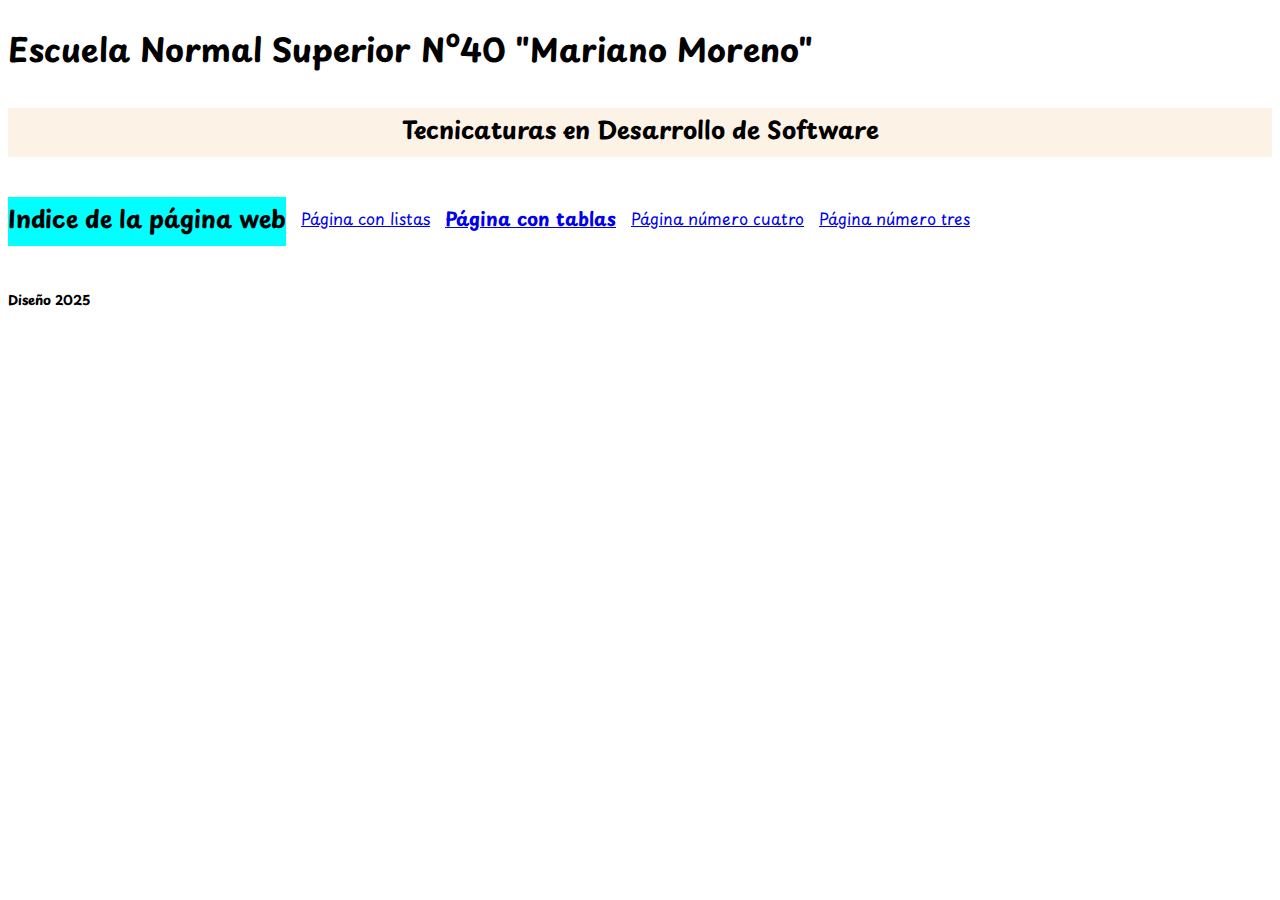
<file: index.html>
<!DOCTYPE html>
<html lang="es">
<head>
    <meta charset="UTF-8">
    <meta name="viewport" content="width=device-width, initial-scale=1.0">
<link rel="stylesheet" href="style.css">
<link rel="preconnect" href="https://fonts.googleapis.com">
<link rel="preconnect" href="https://fonts.gstatic.com" crossorigin>
<link href="https://fonts.googleapis.com/css2?family=Ancizar+Serif:ital,wght@0,300..900;1,300..900&family=Oswald:wght@200..700&family=Playpen+Sans+Deva:wght@100..800&display=swap" rel="stylesheet">

    <title>Ejercicio con enlace y estilo css</title>



</head>
<body>
    
    <header>

        <h1>Escuela Normal Superior Nº40 "Mariano Moreno"</h1>
        <h2 class="Tit_Tec">Tecnicaturas en Desarrollo de Software</h2>
    

    </header>

    <main>
        <section class="indice">

            <h2>Indice de la página web</h2>

            <a href="listas.html"> Página con listas </a>

            <h3> <a href="tablas.html"> Página con tablas</a> </h3>

            <p>  <a href="cuatro.html"> Página número cuatro  </a>  </p>

            <a href="tres.html">   Página número tres  </a>



        </section>

        <section>


            
        </section>

    </main>

    <footer>

        <h5>Diseño 2025</h5>

    </footer>



</body>
</html>
</file>
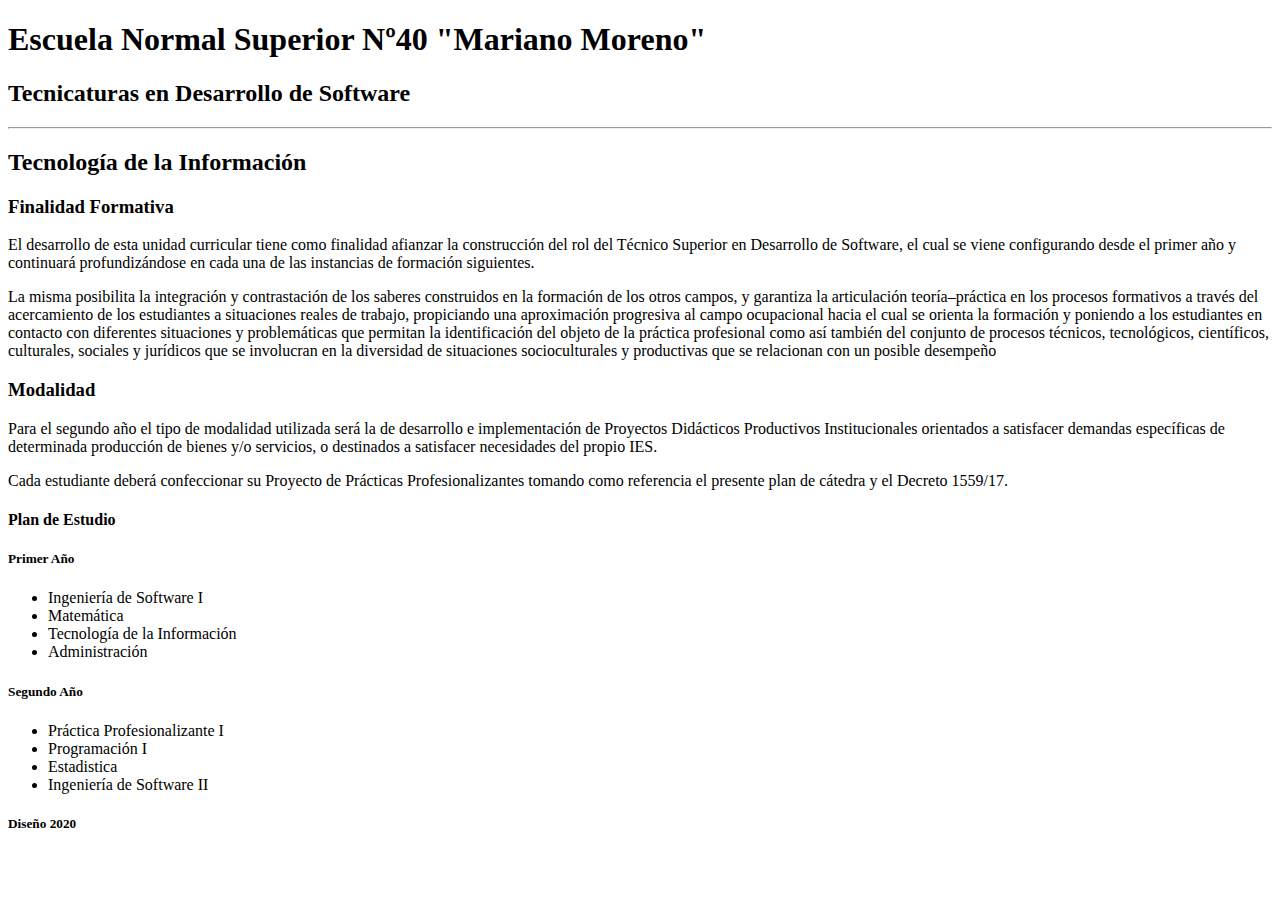
<file: cuatro.html>
<!-- DOCTYPE DEFINE QUE ESTA PÁGINA ESTA ESCRITA EN EL ESTANDAR HTML5 -->
<!DOCTYPE html>

<!-- LENGUAJE DE LA PÁGINA QUE ESTAMOS DESARROLLANDO, EN ESTE CASO ESPAÑOL  -->
<html lang="es">

<head>
    
    <meta charset="UTF-8">
 <link rel="stylesheet" href="style.css">

    <title>IT - Uno</title>


    
</head>

<body>
    
    <header>

        <h1>Escuela Normal Superior Nº40 "Mariano Moreno"</h1>
        <h2>Tecnicaturas en Desarrollo de Software</h2>
    

    </header>

    <hr>
    
    <main>

        <h2>Tecnología de la Información</h2>
        
        <section>
                  

            <h3>Finalidad Formativa</h3>
            <p>El desarrollo de esta unidad curricular tiene como finalidad afianzar la construcción del rol del Técnico Superior en Desarrollo de Software, el cual se viene configurando desde el primer año y continuará profundizándose en cada una de las instancias de formación siguientes.</p>

            <p> La misma posibilita la integración y contrastación de los saberes construidos en la formación de los otros campos, y garantiza la 
            articulación teoría–práctica en los procesos formativos a través del acercamiento de los estudiantes a situaciones reales de trabajo, 
            propiciando una aproximación progresiva al campo ocupacional hacia el cual se orienta la formación y poniendo a los estudiantes en contacto
             con diferentes situaciones y problemáticas que permitan la identificación del objeto de la práctica profesional como así 
             también del conjunto de procesos técnicos, tecnológicos, científicos, culturales, sociales y jurídicos que se involucran en la 
             diversidad de situaciones socioculturales y productivas que se relacionan con un posible desempeño</p> 
        
            

        </section>

        <section>

            <h3>Modalidad</h3>
            <p>Para el segundo año el tipo de modalidad utilizada será la de desarrollo e implementación de Proyectos Didácticos Productivos
              Institucionales orientados a satisfacer demandas específicas de determinada producción de bienes y/o servicios, o destinados 
              a satisfacer necesidades del propio IES.</p>

             <p>Cada estudiante deberá confeccionar su Proyecto de Prácticas Profesionalizantes tomando como referencia el presente plan de cátedra y el Decreto 1559/17.</p> 

        </section>


        
        <aside>
            <h4>Plan de Estudio</h4>
            <h5>Primer Año</h5>
            <ul>
                <li>Ingeniería de Software I</li>
                <li>Matemática</li>
                <li>Tecnología de la Información</li>
                <li>Administración</li>
            </ul>

            <h5>Segundo Año</h5>
            <ul>
                <li>Práctica Profesionalizante I</li>
                <li>Programación I</li>
                <li>Estadistica</li>
                <li>Ingeniería de Software II</li>
            </ul>

        
        </aside>

      

    </main>
    

   
    <footer>

        <h5>Diseño 2020</h5>

    </footer>


</body>
</html>
</file>
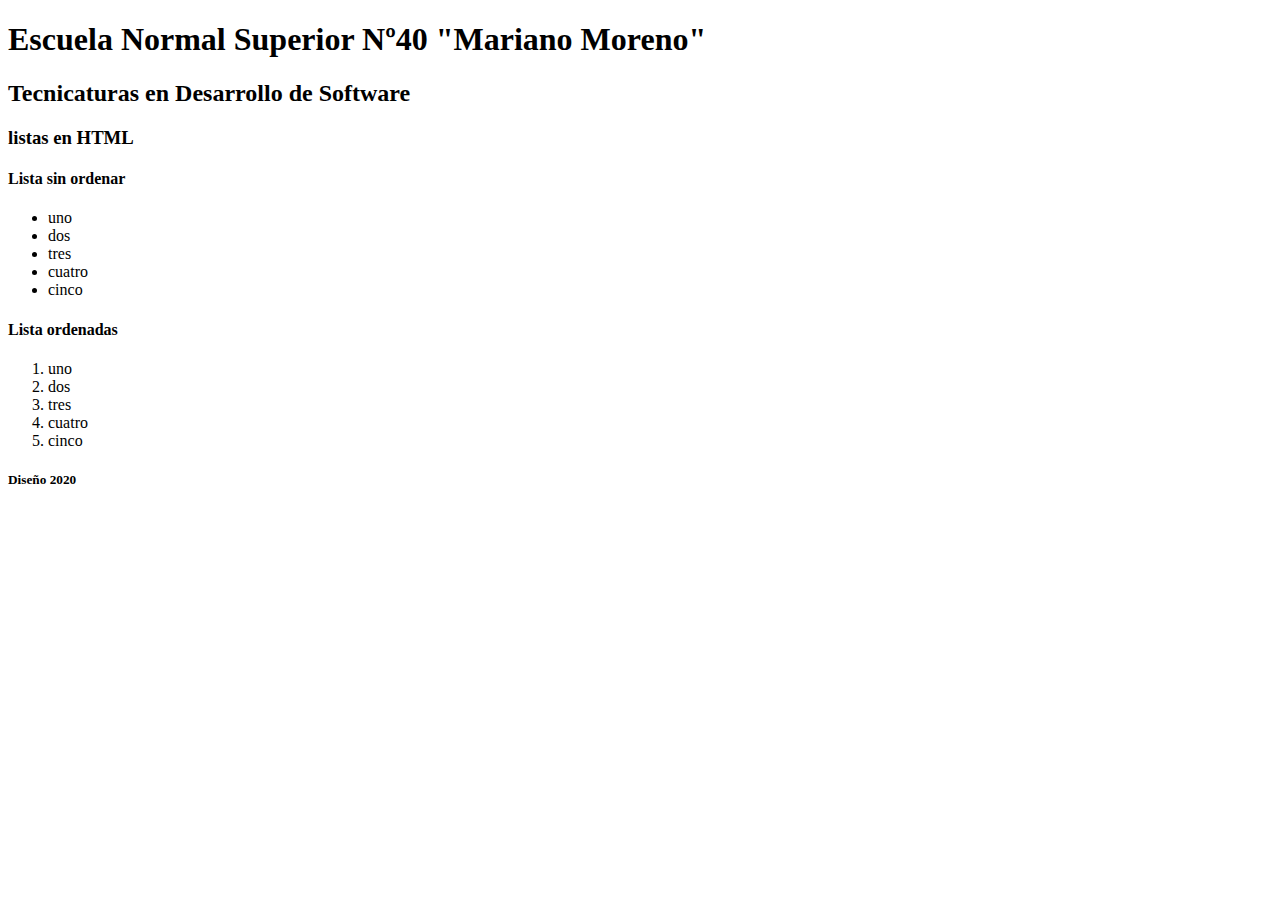
<file: listas.html>
<!DOCTYPE html>
<html lang="es">
<head>
    <meta charset="UTF-8">
    <meta name="viewport" content="width=device-width, initial-scale=1.0">
    <link rel="stylesheet" href="style.css">
    <title>Document</title>
</head>
<body>
    
    <header>

        <h1>Escuela Normal Superior Nº40 "Mariano Moreno"</h1>
        <h2>Tecnicaturas en Desarrollo de Software</h2>
    

    </header>

    <main>
        <section>

            <h3>listas en HTML</h3>

            <h4>Lista sin ordenar</h4>

            <ul>
                <li>uno</li>
                <li>dos</li>
                <li>tres</li>
                <li>cuatro</li>
                <li>cinco</li>
            </ul>

            <h4>Lista ordenadas</h4>

            <ol>
                <li>uno</li>
                <li>dos</li>
                <li>tres</li>
                <li>cuatro</li>
                <li>cinco</li>
            </ol>

          
           







        </section>

    </main>

    <footer>

        <h5>Diseño 2020</h5>

    </footer>



</body>
</html>
</file>
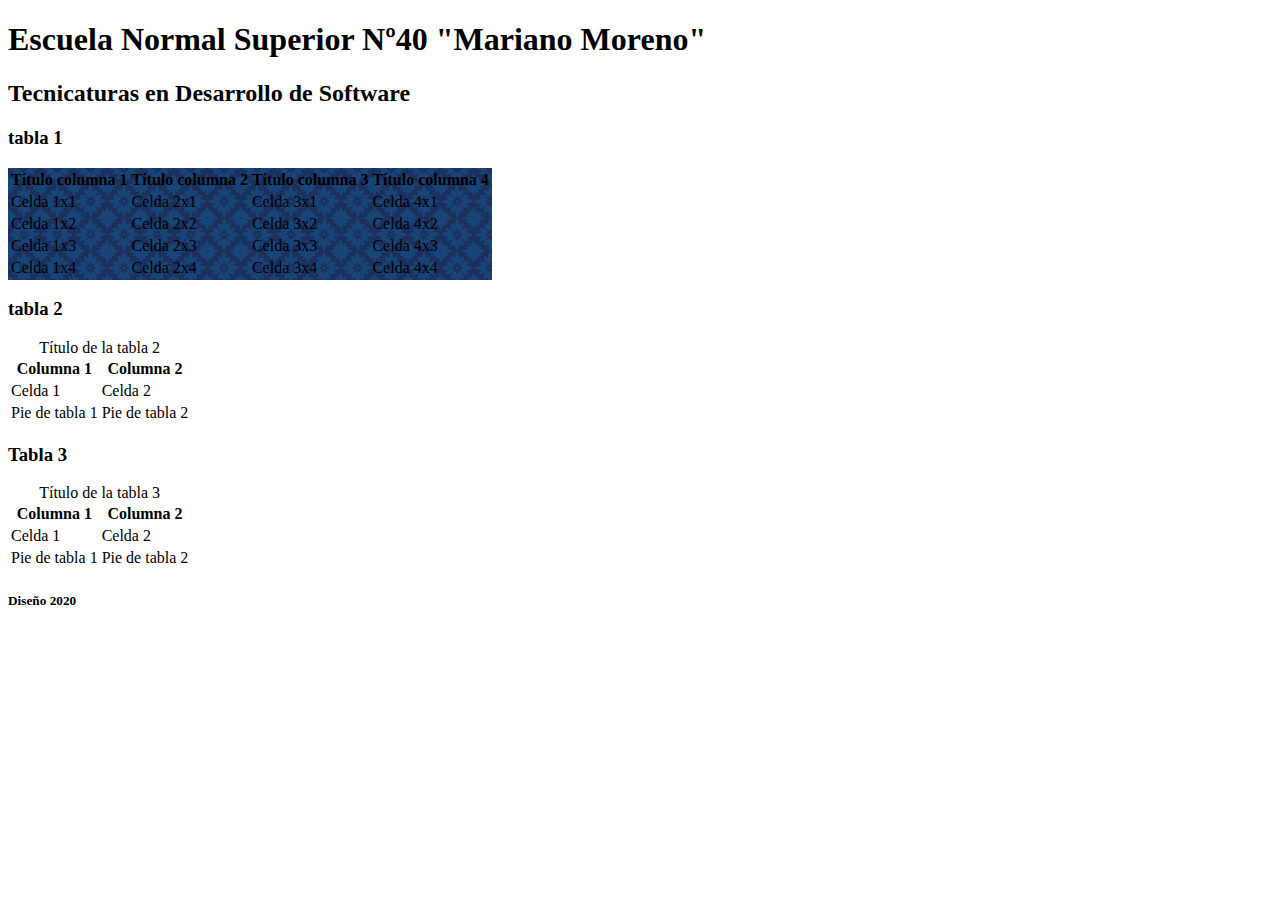
<file: tablas.html>
<!DOCTYPE html>
<html lang="es">
<head>
    <meta charset="UTF-8">
    <meta name="viewport" content="width=device-width, initial-scale=1.0">
    <link rel="stylesheet" href="style.css">
    <title>Tablas</title>


</head>
<body>

    <header >

        <h1>Escuela Normal Superior Nº40 "Mariano Moreno"</h1>
        <h2>Tecnicaturas en Desarrollo de Software</h2>
    

    </header>

    <main>
    
    <section>

    	 <!-- primera tabla -->
    
        <h3>tabla 1   </h3>

        <table class="tabla1">

            
            
            <!-- Cabecera -->
            <tr>
            <th>Título columna 1</th>   <!-- Celda de cabecera de la columna 1 -->
            <th>Título columna 2</th>   <!-- Celda de cabecera de la columna 2 -->
            <th>Título columna 3</th>   <!-- Celda de cabecera de la columna 3 -->
            <th>Título columna 4</th>   <!-- Celda de cabecera de la columna 4 -->
            </tr>
            <!-- Primera fila -->
            <tr>
            <td>Celda 1x1</td>    <!-- Primera celda de la primera fila -->
            <td>Celda 2x1</td>    <!-- Segunda celda de la primera fila -->
            <td>Celda 3x1</td>    <!-- Tercera celda de la primera fila -->
            <td>Celda 4x1</td>    <!-- Cuarta celda de la primera fila -->
            </tr>
            <!-- Segunda fila -->
            <tr>
            <td>Celda 1x2</td>    <!-- Primera celda de la segunda fila -->
            <td>Celda 2x2</td>    <!-- Segunda celda de la segunda fila -->
            <td>Celda 3x2</td>    <!-- Tercera celda de la segunda fila -->
            <td>Celda 4x2</td>    <!-- Cuarta celda de la segunda fila -->
            </tr>

            <!-- Tercera fila -->
            <tr>
                <td>Celda 1x3</td>    <!-- Primera celda de la tercera fila -->
                <td>Celda 2x3</td>    <!-- Segunda celda de la tercera fila -->
                <td>Celda 3x3</td>    <!-- Tercera celda de la tercera fila -->
                <td>Celda 4x3</td>    <!-- Cuarta celda de la tercera fila -->
            </tr>

            <!-- Cuarta fila -->
            <tr>
                <td>Celda 1x4</td>    <!-- Primera celda de la cuarta fila -->
                <td>Celda 2x4</td>    <!-- Segunda celda de la cuarta fila -->
                <td>Celda 3x4</td>    <!-- Tercera celda de la cuarta fila -->
                <td>Celda 4x4</td>    <!-- Cuarta celda de la cuarta fila -->
            </tr>

            
        </table>

		 <!-- segunda tabla -->

        <h3>tabla 2   </h3>


        <table class="tabla2">

            <!-- Leyenda o título de la tabla -->
            <caption>Título de la tabla 2</caption>
            
            <!-- Table header: cabecera de la tabla (thead) -->
            <thead>
                <tr>
                    <th>Columna 1</th>
                    <th>Columna 2</th>
                </tr>
            </thead>

            <!-- Table body: cuerpo de la tabla (tbody) -->
            <tbody>
            <tr>
                <td>Celda 1</td>
                <td>Celda 2</td>
            </tr>
            </tbody>

            <!-- Table footer: pie de la tabla (tfoot) -->
            <tfoot>
                <tr>
                    <td>Pie de tabla 1</td>
                    <td>Pie de tabla 2</td>
                </tr>
                </tfoot>
                
            
        </table>


        <!-- tercera tabla -->

        <h3>Tabla 3</h3>


        <table>
            <!-- Table footer: pie de la tabla (tfoot) -->
            <tfoot>
            <tr>
                <td>Pie de tabla 1</td>
                <td>Pie de tabla 2</td>
            </tr>
            </tfoot>
            <!-- Table header: cabecera de la tabla (thead) -->
            <thead>
            <tr>
                <th>Columna 1</th>
                <th>Columna 2</th>
            </tr>
            </thead>
            <!-- Table body: cuerpo de la tabla (tbody) -->
            <tbody>
            <tr>
                <td>Celda 1</td>
                <td>Celda 2</td>
            </tr>
            </tbody>
            <!-- Leyenda o título de la tabla -->
            <caption>Título de la tabla 3</caption>
        </table>

      </section>

    </main>

    <footer >

        <h5>Diseño 2020</h5>

    </footer>



</body>
</html>
</file>
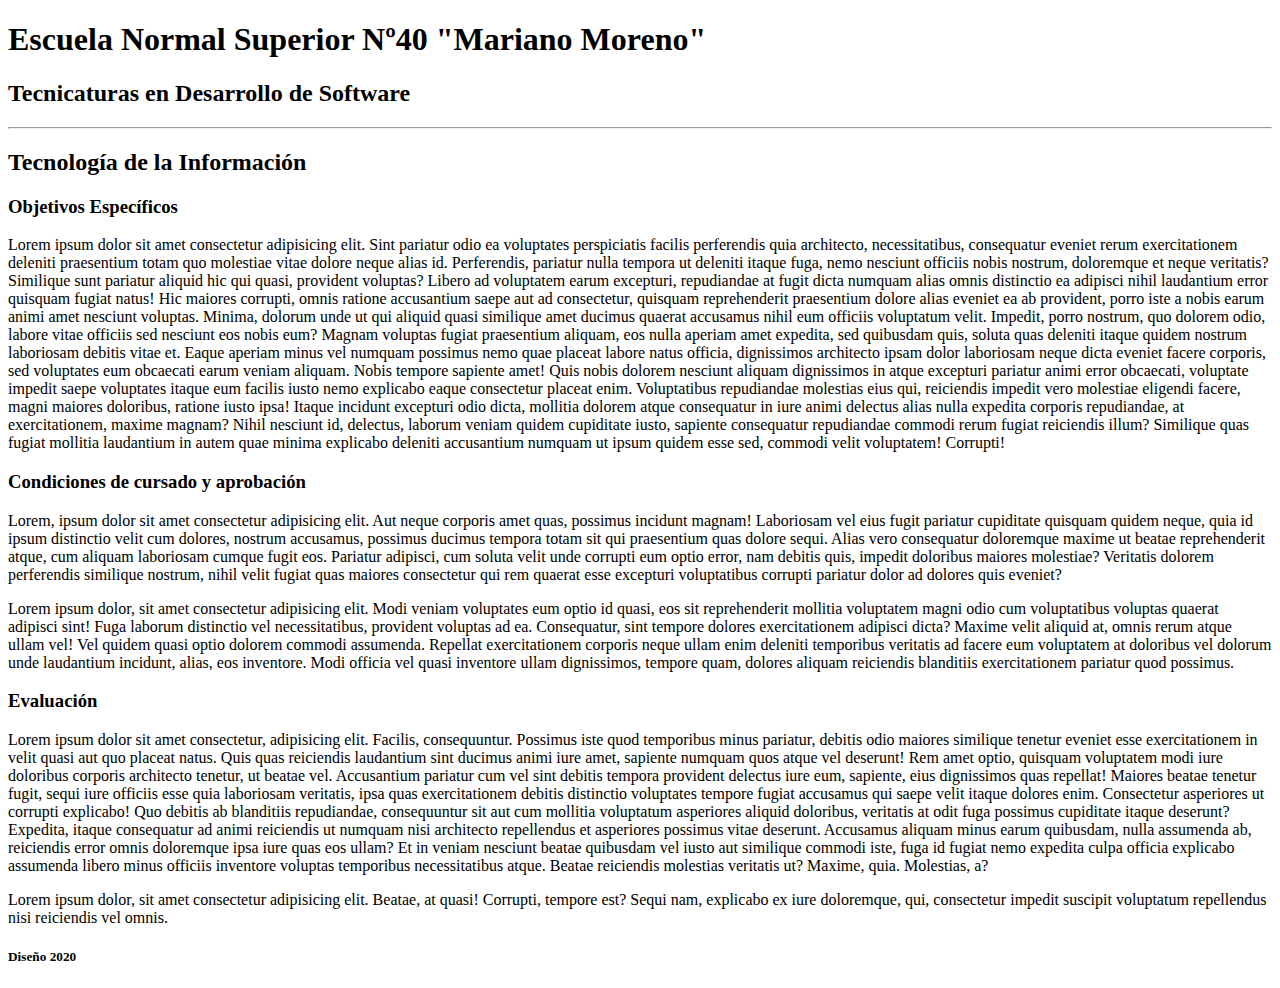
<file: tres.html>
<!-- DOCTYPE DEFINE QUE ESTA PÁGINA ESTA ESCRITA EN EL ESTANDAR HTML5 -->
<!DOCTYPE html>

<!-- LENGUAJE DE LA PÁGINA QUE ESTAMOS DESARROLLANDO, EN ESTE CASO ESPAÑOL  -->
<html lang="es">

<head>
    
    <meta charset="UTF-8">
 <link rel="stylesheet" href="style.css">

    <title>IT - Dos</title>

  
</head>

<body>
    
    <header>

        <h1>Escuela Normal Superior Nº40 "Mariano Moreno"</h1>
        <h2>Tecnicaturas en Desarrollo de Software</h2>
    

    </header>

    <hr>
    
    <main>

        <h2>Tecnología de la Información</h2>
        
        <section>

            <h3>Objetivos Específicos</h3>

            <p>Lorem ipsum dolor sit amet consectetur adipisicing elit. Sint pariatur odio ea voluptates perspiciatis facilis perferendis quia architecto, necessitatibus, consequatur eveniet rerum exercitationem deleniti praesentium totam quo molestiae vitae dolore neque alias id. Perferendis, pariatur nulla tempora ut deleniti itaque fuga, nemo nesciunt officiis nobis nostrum, doloremque et neque veritatis? Similique sunt pariatur aliquid hic qui quasi, provident voluptas? Libero ad voluptatem earum excepturi, repudiandae at fugit dicta numquam alias omnis distinctio ea adipisci nihil laudantium error quisquam fugiat natus! Hic maiores corrupti, omnis ratione accusantium saepe aut ad consectetur, quisquam reprehenderit praesentium dolore alias eveniet ea ab provident, porro iste a nobis earum animi amet nesciunt voluptas. Minima, dolorum unde ut qui aliquid quasi similique amet ducimus quaerat accusamus nihil eum officiis voluptatum velit. Impedit, porro nostrum, quo dolorem odio, labore vitae officiis sed nesciunt eos nobis eum? Magnam voluptas fugiat praesentium aliquam, eos nulla aperiam amet expedita, sed quibusdam quis, soluta quas deleniti itaque quidem nostrum laboriosam debitis vitae et. Eaque aperiam minus vel numquam possimus nemo quae placeat labore natus officia, dignissimos architecto ipsam dolor laboriosam neque dicta eveniet facere corporis, sed voluptates eum obcaecati earum veniam aliquam. Nobis tempore sapiente amet! Quis nobis dolorem nesciunt aliquam dignissimos in atque excepturi pariatur animi error obcaecati, voluptate impedit saepe voluptates itaque eum facilis iusto nemo explicabo eaque consectetur placeat enim. Voluptatibus repudiandae molestias eius qui, reiciendis impedit vero molestiae eligendi facere, magni maiores doloribus, ratione iusto ipsa! Itaque incidunt excepturi odio dicta, mollitia dolorem atque consequatur in iure animi delectus alias nulla expedita corporis repudiandae, at exercitationem, maxime magnam? Nihil nesciunt id, delectus, laborum veniam quidem cupiditate iusto, sapiente consequatur repudiandae commodi rerum fugiat reiciendis illum? Similique quas fugiat mollitia laudantium in autem quae minima explicabo deleniti accusantium numquam ut ipsum quidem esse sed, commodi velit voluptatem! Corrupti!</p>

           
                  

            <h3>Condiciones de cursado y aprobación</h3>
          
            <p>Lorem, ipsum dolor sit amet consectetur adipisicing elit. Aut neque corporis amet quas, possimus incidunt magnam! Laboriosam vel eius fugit pariatur cupiditate quisquam quidem neque, quia id ipsum distinctio velit cum dolores, nostrum accusamus, possimus ducimus tempora totam sit qui praesentium quas dolore sequi. Alias vero consequatur doloremque maxime ut beatae reprehenderit atque, cum aliquam laboriosam cumque fugit eos. Pariatur adipisci, cum soluta velit unde corrupti eum optio error, nam debitis quis, impedit doloribus maiores molestiae? Veritatis dolorem perferendis similique nostrum, nihil velit fugiat quas maiores consectetur qui rem quaerat esse excepturi voluptatibus corrupti pariatur dolor ad dolores quis eveniet?</p>
            
            <p>Lorem ipsum dolor, sit amet consectetur adipisicing elit. Modi veniam voluptates eum optio id quasi, eos sit reprehenderit mollitia voluptatem magni odio cum voluptatibus voluptas quaerat adipisci sint! Fuga laborum distinctio vel necessitatibus, provident voluptas ad ea. Consequatur, sint tempore dolores exercitationem adipisci dicta? Maxime velit aliquid at, omnis rerum atque ullam vel! Vel quidem quasi optio dolorem commodi assumenda. Repellat exercitationem corporis neque ullam enim deleniti temporibus veritatis ad facere eum voluptatem at doloribus vel dolorum unde laudantium incidunt, alias, eos inventore. Modi officia vel quasi inventore ullam dignissimos, tempore quam, dolores aliquam reiciendis blanditiis exercitationem pariatur quod possimus.</p>

            <h3>Evaluación</h3>

            <p>Lorem ipsum dolor sit amet consectetur, adipisicing elit. Facilis, consequuntur. Possimus iste quod temporibus minus pariatur, debitis odio maiores similique tenetur eveniet esse exercitationem in velit quasi aut quo placeat natus. Quis quas reiciendis laudantium sint ducimus animi iure amet, sapiente numquam quos atque vel deserunt! Rem amet optio, quisquam voluptatem modi iure doloribus corporis architecto tenetur, ut beatae vel. Accusantium pariatur cum vel sint debitis tempora provident delectus iure eum, sapiente, eius dignissimos quas repellat! Maiores beatae tenetur fugit, sequi iure officiis esse quia laboriosam veritatis, ipsa quas exercitationem debitis distinctio voluptates tempore fugiat accusamus qui saepe velit itaque dolores enim. Consectetur asperiores ut corrupti explicabo! Quo debitis ab blanditiis repudiandae, consequuntur sit aut cum mollitia voluptatum asperiores aliquid doloribus, veritatis at odit fuga possimus cupiditate itaque deserunt? Expedita, itaque consequatur ad animi reiciendis ut numquam nisi architecto repellendus et asperiores possimus vitae deserunt. Accusamus aliquam minus earum quibusdam, nulla assumenda ab, reiciendis error omnis doloremque ipsa iure quas eos ullam? Et in veniam nesciunt beatae quibusdam vel iusto aut similique commodi iste, fuga id fugiat nemo expedita culpa officia explicabo assumenda libero minus officiis inventore voluptas temporibus necessitatibus atque. Beatae reiciendis molestias veritatis ut? Maxime, quia. Molestias, a?</p>

            <p>Lorem ipsum dolor, sit amet consectetur adipisicing elit. Beatae, at quasi! Corrupti, tempore est? Sequi nam, explicabo ex iure doloremque, qui, consectetur impedit suscipit voluptatum repellendus nisi reiciendis vel omnis.</p>

        
        
        
        </section>

            
        


    </main>
    

   
    <footer>

        <h5>Diseño 2020</h5>

    </footer>


</body>
</html>
</file>
<file: style.css>
.tabla1{
    background-color: hsl(40, 70%, 80%);
    background-image: url("./fondos/flower.png");
}


html {
    font-family: "Playpen Sans Deva", cursive;
}

.Tit_Tec {
    background-color: rgba(250, 235, 215, 0.658);
    text-align: center;
    
}

.indice {
    display: flex;
    flex: 1;
    align-items: center;
    gap: 15px;
    
}

.indice h2{
    background-color: aqua;
}
</file>
